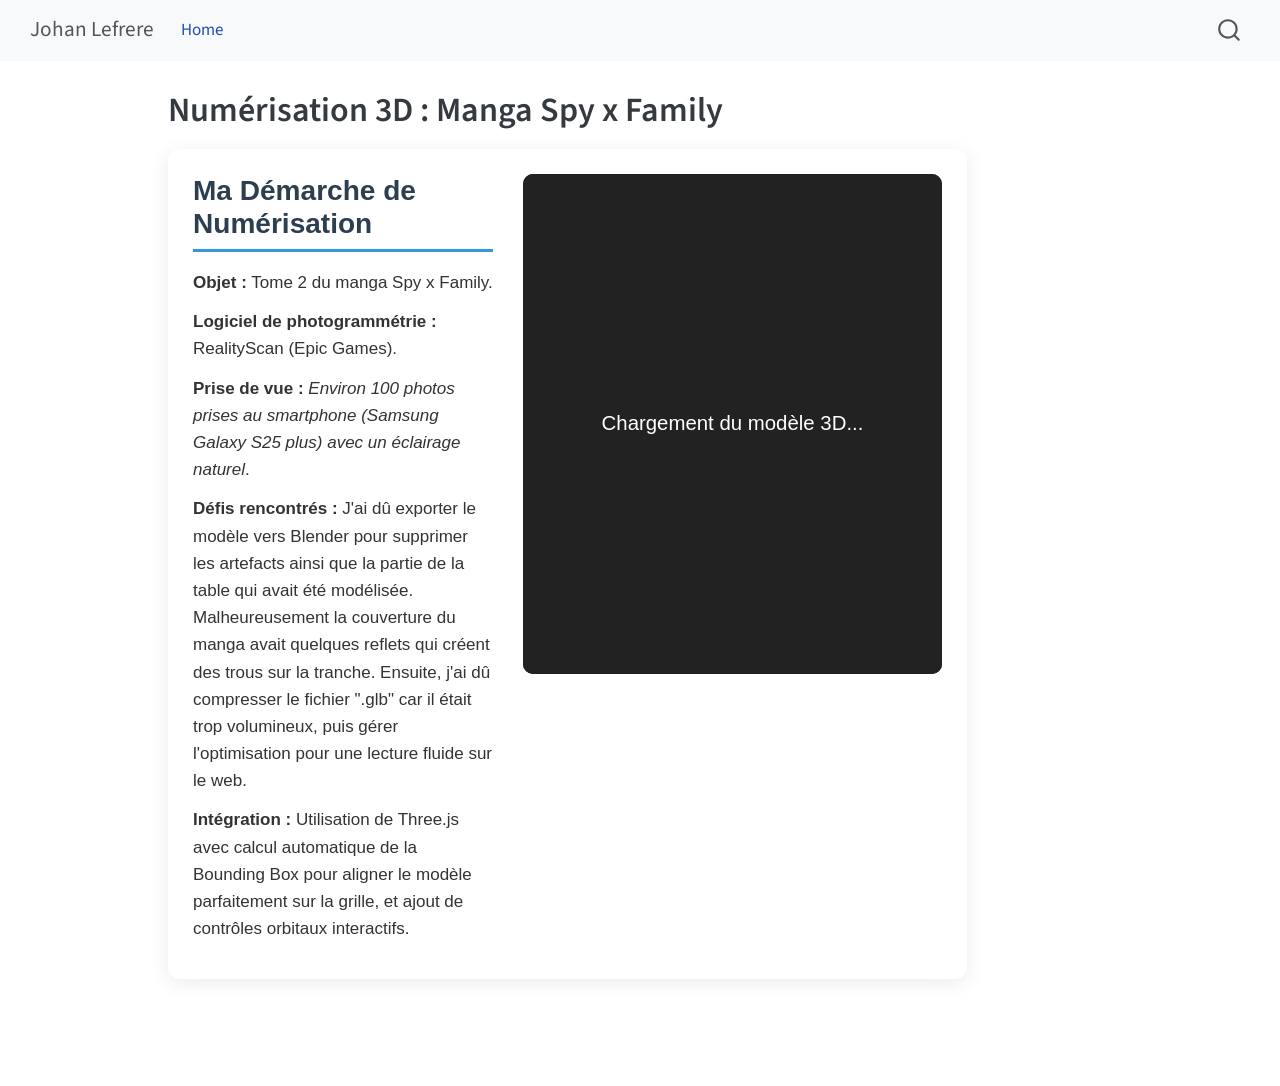
<file: index.html>
<!DOCTYPE html>
<html xmlns="http://www.w3.org/1999/xhtml" lang="en" xml:lang="en"><head>

<meta charset="utf-8">
<meta name="generator" content="quarto-1.9.34">

<meta name="viewport" content="width=device-width, initial-scale=1.0, user-scalable=yes">


<title>Numérisation 3D : Manga Spy x Family – Johan Lefrere</title>
<style>
/* Default styles provided by pandoc.
** See https://pandoc.org/MANUAL.html#variables-for-html for config info.
*/
code{white-space: pre-wrap;}
span.smallcaps{font-variant: small-caps;}
div.columns{display: flex; gap: min(4vw, 1.5em);}
div.column{flex: auto; overflow-x: auto;}
div.hanging-indent{margin-left: 1.5em; text-indent: -1.5em;}
ul.task-list{list-style: none;}
ul.task-list li input[type="checkbox"] {
  width: 0.8em;
  margin: 0 0.8em 0.2em -1em; /* quarto-specific, see https://github.com/quarto-dev/quarto-cli/issues/4556 */ 
  vertical-align: middle;
}
</style>


<script src="site_libs/quarto-nav/quarto-nav.js"></script>
<script src="site_libs/quarto-nav/headroom.min.js"></script>
<script src="site_libs/clipboard/clipboard.min.js"></script>
<script src="site_libs/quarto-search/autocomplete.umd.js"></script>
<script src="site_libs/quarto-search/fuse.min.js"></script>
<script src="site_libs/quarto-search/quarto-search.js"></script>
<meta name="quarto:offset" content="./">
<script src="site_libs/quarto-html/quarto.js" type="module"></script>
<script src="site_libs/quarto-html/tabsets/tabsets.js" type="module"></script>
<script src="site_libs/quarto-html/popper.min.js"></script>
<script src="site_libs/quarto-html/tippy.umd.min.js"></script>
<script src="site_libs/quarto-html/anchor.min.js"></script>
<link href="site_libs/quarto-html/tippy.css" rel="stylesheet">
<link href="site_libs/quarto-html/quarto-syntax-highlighting-73db7b5a953198da8f17fc5313e632aa.css" rel="stylesheet" id="quarto-text-highlighting-styles">
<script src="site_libs/bootstrap/bootstrap.min.js"></script>
<link href="site_libs/bootstrap/bootstrap-icons.css" rel="stylesheet">
<link href="site_libs/bootstrap/bootstrap-a0f9fd0d421825b736dc1bbcbcba2219.min.css" rel="stylesheet" append-hash="true" id="quarto-bootstrap" data-mode="light">
<script id="quarto-search-options" type="application/json">{
  "location": "navbar",
  "copy-button": false,
  "collapse-after": 3,
  "panel-placement": "end",
  "type": "overlay",
  "limit": 50,
  "keyboard-shortcut": [
    "f",
    "/",
    "s"
  ],
  "show-item-context": false,
  "language": {
    "search-no-results-text": "No results",
    "search-matching-documents-text": "matching documents",
    "search-copy-link-title": "Copy link to search",
    "search-hide-matches-text": "Hide additional matches",
    "search-more-match-text": "more match in this document",
    "search-more-matches-text": "more matches in this document",
    "search-clear-button-title": "Clear",
    "search-text-placeholder": "",
    "search-detached-cancel-button-title": "Cancel",
    "search-submit-button-title": "Submit",
    "search-label": "Search"
  }
}</script>


<link rel="stylesheet" href="styles.css">
</head>

<body class="nav-fixed quarto-light">

<div id="quarto-search-results"></div>
  <header id="quarto-header" class="headroom fixed-top">
    <nav class="navbar navbar-expand-lg " data-bs-theme="dark">
      <div class="navbar-container container-fluid">
      <div class="navbar-brand-container mx-auto">
    <a class="navbar-brand" href="./index.html">
    <span class="navbar-title">Johan Lefrere</span>
    </a>
  </div>
            <div id="quarto-search" class="" title="Search"></div>
          <button class="navbar-toggler" type="button" data-bs-toggle="collapse" data-bs-target="#navbarCollapse" aria-controls="navbarCollapse" role="menu" aria-expanded="false" aria-label="Toggle navigation" onclick="if (window.quartoToggleHeadroom) { window.quartoToggleHeadroom(); }">
  <span class="navbar-toggler-icon"></span>
</button>
          <div class="collapse navbar-collapse" id="navbarCollapse">
            <ul class="navbar-nav navbar-nav-scroll me-auto">
  <li class="nav-item">
    <a class="nav-link active" href="./index.html" aria-current="page"> 
<span class="menu-text">Home</span></a>
  </li>  
</ul>
          </div> <!-- /navcollapse -->
            <div class="quarto-navbar-tools">
</div>
      </div> <!-- /container-fluid -->
    </nav>
</header>
<!-- content -->
<div id="quarto-content" class="quarto-container page-columns page-rows-contents page-layout-article page-navbar">
<!-- sidebar -->
<!-- margin-sidebar -->
    <div id="quarto-margin-sidebar" class="sidebar margin-sidebar zindex-bottom">
        
    </div>
<!-- main -->
<main class="content" id="quarto-document-content">

<header id="title-block-header" class="quarto-title-block default">
<div class="quarto-title">
<h1 class="title">Numérisation 3D : Manga Spy x Family</h1>
</div>



<div class="quarto-title-meta">

    
  
    
  </div>
  


</header>


<div class="portfolio-container">
  
  <div class="description-section">
    <h2 class="titre-projet anchored">Ma Démarche de Numérisation</h2>
    <p><strong>Objet :</strong> Tome 2 du manga Spy x Family.</p>
    <p><strong>Logiciel de photogrammétrie :</strong> RealityScan (Epic Games).</p>
    <p><strong>Prise de vue :</strong> <em>Environ 100 photos prises au smartphone (Samsung Galaxy S25 plus) avec un éclairage naturel</em>.</p>
    <p><strong>Défis rencontrés :</strong> J'ai dû exporter le modèle vers Blender pour supprimer les artefacts ainsi que la partie de la table qui avait été modélisée. Malheureusement la couverture du manga avait quelques reflets qui créent des trous sur la tranche. Ensuite, j'ai dû compresser le fichier ".glb" car il était trop volumineux, puis gérer l'optimisation pour une lecture fluide sur le web.</p>
    <p><strong>Intégration :</strong> Utilisation de Three.js avec calcul automatique de la Bounding Box pour aligner le modèle parfaitement sur la grille, et ajout de contrôles orbitaux interactifs.</p>
  </div>

  <div class="canvas-section">
    <div style="position: relative; width: 100%;">
      <div id="loader" style="position: absolute; top: 0; left: 0; right: 0; bottom: 0; background: #222; color: white; display: flex; justify-content: center; align-items: center; font-size: 1.2em; border-radius: 10px; z-index: 10; transition: opacity 0.5s ease;">
        Chargement du modèle 3D...
      </div>
      <div id="canvas-container" style="width: 100%; height: 500px; background: #222; border-radius: 10px; overflow: hidden;"></div>
    </div>
  </div>

</div>

<script type="module">
  import * as THREE from 'https://esm.sh/three@0.160.0';
  import { GLTFLoader } from 'https://esm.sh/three@0.160.0/examples/jsm/loaders/GLTFLoader.js';
  import { OrbitControls } from 'https://esm.sh/three@0.160.0/examples/jsm/controls/OrbitControls.js';
  import { DRACOLoader } from 'https://esm.sh/three@0.160.0/examples/jsm/loaders/DRACOLoader.js';

  const container = document.getElementById('canvas-container');
  const loaderUI = document.getElementById('loader');
  
  if (container) {
    const w = container.clientWidth;
    const h = container.clientHeight;

    const scene = new THREE.Scene();
    scene.background = new THREE.Color(0x333333);

    const camera = new THREE.PerspectiveCamera(60, w / h, 0.1, 1000);
    camera.position.set(0, 22, 30);

    const renderer = new THREE.WebGLRenderer({ antialias: true });
    renderer.setSize(w, h);
    renderer.setPixelRatio(window.devicePixelRatio);
    container.appendChild(renderer.domElement);

    const controls = new OrbitControls(camera, renderer.domElement);
    controls.enableDamping = true;
    controls.autoRotate = true;
    controls.autoRotateSpeed = 2.0;
    controls.target.set(0, 5, 0);

    const gridHelper = new THREE.GridHelper(20, 20);
    scene.add(gridHelper);
    
    const axesHelper = new THREE.AxesHelper(5);
    scene.add(axesHelper);

    const ambient = new THREE.AmbientLight(0xffffff, 1.5);
    scene.add(ambient);
    
    const sun = new THREE.DirectionalLight(0xffffff, 1);
    sun.position.set(5, 10, 7);
    scene.add(sun);

    let monManga; 

    const dracoLoader = new DRACOLoader();
    dracoLoader.setDecoderPath('https://www.gstatic.com/draco/v1/decoders/');
    dracoLoader.setDecoderConfig({ type: 'wasm' });
    dracoLoader.preload();

    const loader = new GLTFLoader();
    loader.setDRACOLoader(dracoLoader);

    loader.load('assets/manga.glb', 
      (gltf) => {
        gltf.scene.rotation.y = -Math.PI / 2;
        gltf.scene.updateMatrixWorld(true);

        const box = new THREE.Box3().setFromObject(gltf.scene);
        const basDuModele = box.min.y;
        const offset = 0.3;
        gltf.scene.position.y = -basDuModele - offset;

        scene.add(gltf.scene);
        monManga = gltf.scene; 

        loaderUI.style.opacity = '0';
        setTimeout(() => loaderUI.style.display = 'none', 500);

        dracoLoader.dispose();
      },
      (xhr) => {
        if (xhr.lengthComputable) {
          const percent = Math.min(Math.round((xhr.loaded / xhr.total) * 100), 100);
          loaderUI.innerText = `Chargement en cours : ${percent}%`;
        }
      },
      (err) => {
        console.error("Erreur GLTF :", err);
        loaderUI.innerText = "Erreur : Le fichier dépasse la mémoire du navigateur.";
      }
    );

    function animate() {
      requestAnimationFrame(animate);
      controls.update();
      renderer.render(scene, camera);
    }
    animate();

    window.addEventListener('resize', () => {
      camera.aspect = container.clientWidth / container.clientHeight;
      camera.updateProjectionMatrix();
      renderer.setSize(container.clientWidth, container.clientHeight);
    });
  }
</script>



</main> <!-- /main -->
<script id="quarto-html-after-body" type="application/javascript">
  window.document.addEventListener("DOMContentLoaded", function (event) {
    const icon = "";
    const anchorJS = new window.AnchorJS();
    anchorJS.options = {
      placement: 'right',
      icon: icon
    };
    anchorJS.add('.anchored');
    const isCodeAnnotation = (el) => {
      for (const clz of el.classList) {
        if (clz.startsWith('code-annotation-')) {                     
          return true;
        }
      }
      return false;
    }
    const onCopySuccess = function(e) {
      // button target
      const button = e.trigger;
      // don't keep focus
      button.blur();
      // flash "checked"
      button.classList.add('code-copy-button-checked');
      var currentTitle = button.getAttribute("title");
      button.setAttribute("title", "Copied!");
      let tooltip;
      if (window.bootstrap) {
        button.setAttribute("data-bs-toggle", "tooltip");
        button.setAttribute("data-bs-placement", "left");
        button.setAttribute("data-bs-title", "Copied!");
        tooltip = new bootstrap.Tooltip(button, 
          { trigger: "manual", 
            customClass: "code-copy-button-tooltip",
            offset: [0, -8]});
        tooltip.show();    
      }
      setTimeout(function() {
        if (tooltip) {
          tooltip.hide();
          button.removeAttribute("data-bs-title");
          button.removeAttribute("data-bs-toggle");
          button.removeAttribute("data-bs-placement");
        }
        button.setAttribute("title", currentTitle);
        button.classList.remove('code-copy-button-checked');
      }, 1000);
      // clear code selection
      e.clearSelection();
    }
    const getTextToCopy = function(trigger) {
      const outerScaffold = trigger.parentElement.cloneNode(true);
      const codeEl = outerScaffold.querySelector('code');
      for (const childEl of codeEl.children) {
        if (isCodeAnnotation(childEl)) {
          childEl.remove();
        }
      }
      return codeEl.innerText;
    }
    const clipboard = new window.ClipboardJS('.code-copy-button:not([data-in-quarto-modal])', {
      text: getTextToCopy
    });
    clipboard.on('success', onCopySuccess);
    if (window.document.getElementById('quarto-embedded-source-code-modal')) {
      const clipboardModal = new window.ClipboardJS('.code-copy-button[data-in-quarto-modal]', {
        text: getTextToCopy,
        container: window.document.getElementById('quarto-embedded-source-code-modal')
      });
      clipboardModal.on('success', onCopySuccess);
    }
      var localhostRegex = new RegExp(/^(?:http|https):\/\/localhost\:?[0-9]*\//);
      var mailtoRegex = new RegExp(/^mailto:/);
        var filterRegex = new RegExp("https:\/\/Johanlefrere\.github\.io\/JohanLefrere\/");
      var isInternal = (href) => {
          return filterRegex.test(href) || localhostRegex.test(href) || mailtoRegex.test(href);
      }
      // Inspect non-navigation links and adorn them if external
     var links = window.document.querySelectorAll('a[href]:not(.nav-link):not(.navbar-brand):not(.toc-action):not(.sidebar-link):not(.sidebar-item-toggle):not(.pagination-link):not(.no-external):not([aria-hidden]):not(.dropdown-item):not(.quarto-navigation-tool):not(.about-link)');
      for (var i=0; i<links.length; i++) {
        const link = links[i];
        if (!isInternal(link.href)) {
          // undo the damage that might have been done by quarto-nav.js in the case of
          // links that we want to consider external
          if (link.dataset.originalHref !== undefined) {
            link.href = link.dataset.originalHref;
          }
        }
      }
    function tippyHover(el, contentFn, onTriggerFn, onUntriggerFn) {
      const config = {
        allowHTML: true,
        maxWidth: 500,
        delay: 100,
        arrow: false,
        appendTo: function(el) {
            return el.parentElement;
        },
        interactive: true,
        interactiveBorder: 10,
        theme: 'quarto',
        placement: 'bottom-start',
      };
      if (contentFn) {
        config.content = contentFn;
      }
      if (onTriggerFn) {
        config.onTrigger = onTriggerFn;
      }
      if (onUntriggerFn) {
        config.onUntrigger = onUntriggerFn;
      }
      window.tippy(el, config); 
    }
    const noterefs = window.document.querySelectorAll('a[role="doc-noteref"]');
    for (var i=0; i<noterefs.length; i++) {
      const ref = noterefs[i];
      tippyHover(ref, function() {
        // use id or data attribute instead here
        let href = ref.getAttribute('data-footnote-href') || ref.getAttribute('href');
        try { href = new URL(href).hash; } catch {}
        const id = href.replace(/^#\/?/, "");
        const note = window.document.getElementById(id);
        if (note) {
          return note.innerHTML;
        } else {
          return "";
        }
      });
    }
    const xrefs = window.document.querySelectorAll('a.quarto-xref');
    const processXRef = (id, note) => {
      // Strip column container classes
      const stripColumnClz = (el) => {
        el.classList.remove("page-full", "page-columns");
        if (el.children) {
          for (const child of el.children) {
            stripColumnClz(child);
          }
        }
      }
      stripColumnClz(note)
      if (id === null || id.startsWith('sec-')) {
        // Special case sections, only their first couple elements
        const container = document.createElement("div");
        if (note.children && note.children.length > 2) {
          container.appendChild(note.children[0].cloneNode(true));
          for (let i = 1; i < note.children.length; i++) {
            const child = note.children[i];
            if (child.tagName === "P" && child.innerText === "") {
              continue;
            } else {
              container.appendChild(child.cloneNode(true));
              break;
            }
          }
          if (window.Quarto?.typesetMath) {
            window.Quarto.typesetMath(container);
          }
          return container.innerHTML
        } else {
          if (window.Quarto?.typesetMath) {
            window.Quarto.typesetMath(note);
          }
          return note.innerHTML;
        }
      } else {
        // Remove any anchor links if they are present
        const anchorLink = note.querySelector('a.anchorjs-link');
        if (anchorLink) {
          anchorLink.remove();
        }
        if (window.Quarto?.typesetMath) {
          window.Quarto.typesetMath(note);
        }
        if (note.classList.contains("callout")) {
          return note.outerHTML;
        } else {
          return note.innerHTML;
        }
      }
    }
    for (var i=0; i<xrefs.length; i++) {
      const xref = xrefs[i];
      tippyHover(xref, undefined, function(instance) {
        instance.disable();
        let url = xref.getAttribute('href');
        let hash = undefined; 
        if (url.startsWith('#')) {
          hash = url;
        } else {
          try { hash = new URL(url).hash; } catch {}
        }
        if (hash) {
          const id = hash.replace(/^#\/?/, "");
          const note = window.document.getElementById(id);
          if (note !== null) {
            try {
              const html = processXRef(id, note.cloneNode(true));
              instance.setContent(html);
            } finally {
              instance.enable();
              instance.show();
            }
          } else {
            // See if we can fetch this
            fetch(url.split('#')[0])
            .then(res => res.text())
            .then(html => {
              const parser = new DOMParser();
              const htmlDoc = parser.parseFromString(html, "text/html");
              const note = htmlDoc.getElementById(id);
              if (note !== null) {
                const html = processXRef(id, note);
                instance.setContent(html);
              } 
            }).finally(() => {
              instance.enable();
              instance.show();
            });
          }
        } else {
          // See if we can fetch a full url (with no hash to target)
          // This is a special case and we should probably do some content thinning / targeting
          fetch(url)
          .then(res => res.text())
          .then(html => {
            const parser = new DOMParser();
            const htmlDoc = parser.parseFromString(html, "text/html");
            const note = htmlDoc.querySelector('main.content');
            if (note !== null) {
              // This should only happen for chapter cross references
              // (since there is no id in the URL)
              // remove the first header
              if (note.children.length > 0 && note.children[0].tagName === "HEADER") {
                note.children[0].remove();
              }
              const html = processXRef(null, note);
              instance.setContent(html);
            } 
          }).finally(() => {
            instance.enable();
            instance.show();
          });
        }
      }, function(instance) {
      });
    }
        let selectedAnnoteEl;
        const selectorForAnnotation = ( cell, annotation) => {
          let cellAttr = 'data-code-cell="' + cell + '"';
          let lineAttr = 'data-code-annotation="' +  annotation + '"';
          const selector = 'span[' + cellAttr + '][' + lineAttr + ']';
          return selector;
        }
        const selectCodeLines = (annoteEl) => {
          const doc = window.document;
          const targetCell = annoteEl.getAttribute("data-target-cell");
          const targetAnnotation = annoteEl.getAttribute("data-target-annotation");
          const annoteSpan = window.document.querySelector(selectorForAnnotation(targetCell, targetAnnotation));
          const lines = annoteSpan.getAttribute("data-code-lines").split(",");
          const lineIds = lines.map((line) => {
            return targetCell + "-" + line;
          })
          let top = null;
          let height = null;
          let parent = null;
          if (lineIds.length > 0) {
              //compute the position of the single el (top and bottom and make a div)
              const el = window.document.getElementById(lineIds[0]);
              top = el.offsetTop;
              height = el.offsetHeight;
              parent = el.parentElement.parentElement;
            if (lineIds.length > 1) {
              const lastEl = window.document.getElementById(lineIds[lineIds.length - 1]);
              const bottom = lastEl.offsetTop + lastEl.offsetHeight;
              height = bottom - top;
            }
            if (top !== null && height !== null && parent !== null) {
              // cook up a div (if necessary) and position it 
              let div = window.document.getElementById("code-annotation-line-highlight");
              if (div === null) {
                div = window.document.createElement("div");
                div.setAttribute("id", "code-annotation-line-highlight");
                div.style.position = 'absolute';
                parent.appendChild(div);
              }
              div.style.top = top - 2 + "px";
              div.style.height = height + 4 + "px";
              div.style.left = 0;
              let gutterDiv = window.document.getElementById("code-annotation-line-highlight-gutter");
              if (gutterDiv === null) {
                gutterDiv = window.document.createElement("div");
                gutterDiv.setAttribute("id", "code-annotation-line-highlight-gutter");
                gutterDiv.style.position = 'absolute';
                const codeCell = window.document.getElementById(targetCell);
                const gutter = codeCell.querySelector('.code-annotation-gutter');
                gutter.appendChild(gutterDiv);
              }
              gutterDiv.style.top = top - 2 + "px";
              gutterDiv.style.height = height + 4 + "px";
            }
            selectedAnnoteEl = annoteEl;
          }
        };
        const unselectCodeLines = () => {
          const elementsIds = ["code-annotation-line-highlight", "code-annotation-line-highlight-gutter"];
          elementsIds.forEach((elId) => {
            const div = window.document.getElementById(elId);
            if (div) {
              div.remove();
            }
          });
          selectedAnnoteEl = undefined;
        };
          // Handle positioning of the toggle
      window.addEventListener(
        "resize",
        throttle(() => {
          elRect = undefined;
          if (selectedAnnoteEl) {
            selectCodeLines(selectedAnnoteEl);
          }
        }, 10)
      );
      function throttle(fn, ms) {
      let throttle = false;
      let timer;
        return (...args) => {
          if(!throttle) { // first call gets through
              fn.apply(this, args);
              throttle = true;
          } else { // all the others get throttled
              if(timer) clearTimeout(timer); // cancel #2
              timer = setTimeout(() => {
                fn.apply(this, args);
                timer = throttle = false;
              }, ms);
          }
        };
      }
        // Attach click handler to the DT
        const annoteDls = window.document.querySelectorAll('dt[data-target-cell]');
        for (const annoteDlNode of annoteDls) {
          annoteDlNode.addEventListener('click', (event) => {
            const clickedEl = event.target;
            if (clickedEl !== selectedAnnoteEl) {
              unselectCodeLines();
              const activeEl = window.document.querySelector('dt[data-target-cell].code-annotation-active');
              if (activeEl) {
                activeEl.classList.remove('code-annotation-active');
              }
              selectCodeLines(clickedEl);
              clickedEl.classList.add('code-annotation-active');
            } else {
              // Unselect the line
              unselectCodeLines();
              clickedEl.classList.remove('code-annotation-active');
            }
          });
        }
    const findCites = (el) => {
      const parentEl = el.parentElement;
      if (parentEl) {
        const cites = parentEl.dataset.cites;
        if (cites) {
          return {
            el,
            cites: cites.split(' ')
          };
        } else {
          return findCites(el.parentElement)
        }
      } else {
        return undefined;
      }
    };
    var bibliorefs = window.document.querySelectorAll('a[role="doc-biblioref"]');
    for (var i=0; i<bibliorefs.length; i++) {
      const ref = bibliorefs[i];
      const citeInfo = findCites(ref);
      if (citeInfo) {
        tippyHover(citeInfo.el, function() {
          var popup = window.document.createElement('div');
          citeInfo.cites.forEach(function(cite) {
            var citeDiv = window.document.createElement('div');
            citeDiv.classList.add('hanging-indent');
            citeDiv.classList.add('csl-entry');
            var biblioDiv = window.document.getElementById('ref-' + cite);
            if (biblioDiv) {
              citeDiv.innerHTML = biblioDiv.innerHTML;
            }
            popup.appendChild(citeDiv);
          });
          return popup.innerHTML;
        });
      }
    }
  });
  </script>
</div> <!-- /content -->




</body></html>
</file>
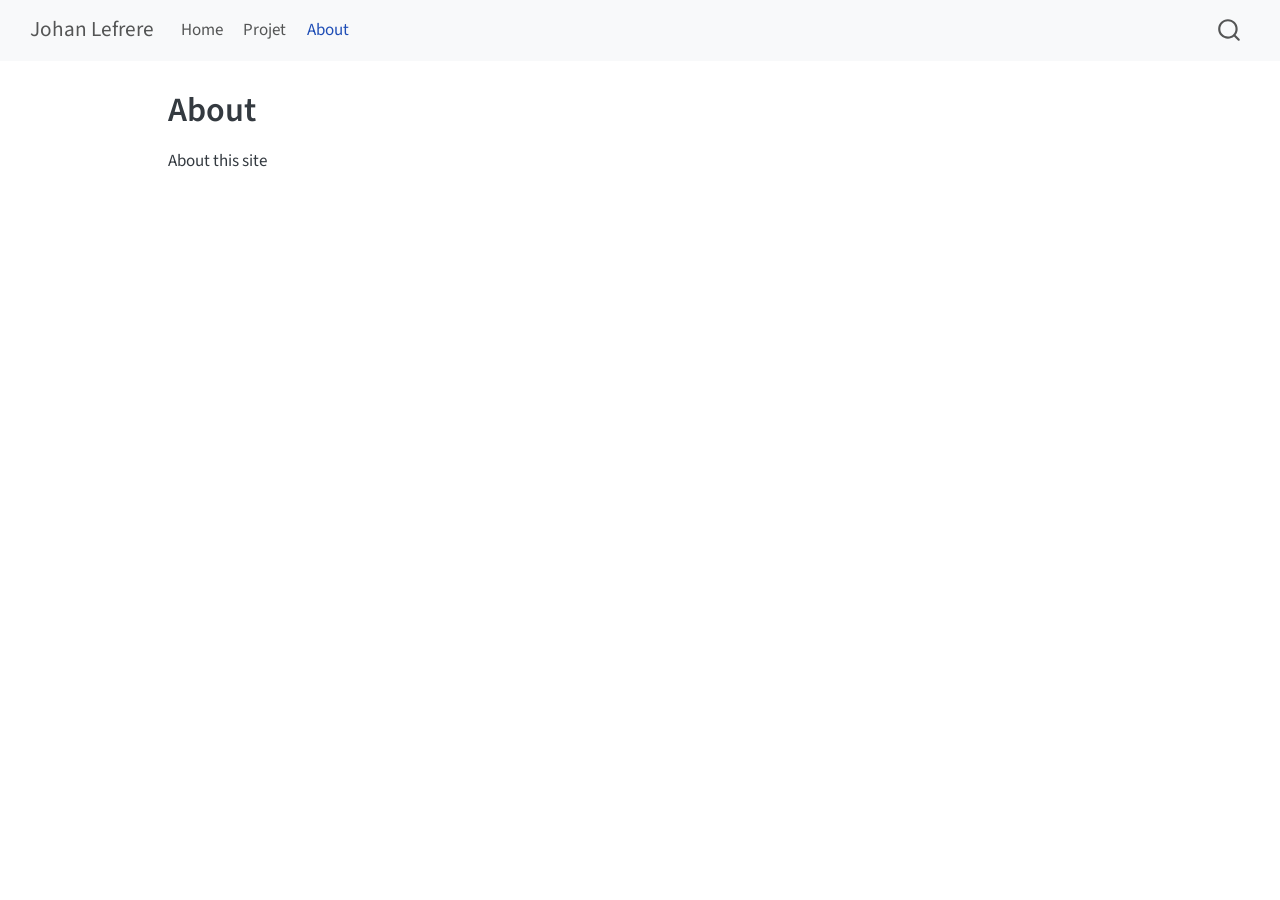
<file: about.html>
<!DOCTYPE html>
<html xmlns="http://www.w3.org/1999/xhtml" lang="en" xml:lang="en"><head>

<meta charset="utf-8">
<meta name="generator" content="quarto-1.9.34">

<meta name="viewport" content="width=device-width, initial-scale=1.0, user-scalable=yes">


<title>About – Johan Lefrere</title>
<style>
/* Default styles provided by pandoc.
** See https://pandoc.org/MANUAL.html#variables-for-html for config info.
*/
code{white-space: pre-wrap;}
span.smallcaps{font-variant: small-caps;}
div.columns{display: flex; gap: min(4vw, 1.5em);}
div.column{flex: auto; overflow-x: auto;}
div.hanging-indent{margin-left: 1.5em; text-indent: -1.5em;}
ul.task-list{list-style: none;}
ul.task-list li input[type="checkbox"] {
  width: 0.8em;
  margin: 0 0.8em 0.2em -1em; /* quarto-specific, see https://github.com/quarto-dev/quarto-cli/issues/4556 */ 
  vertical-align: middle;
}
</style>


<script src="site_libs/quarto-nav/quarto-nav.js"></script>
<script src="site_libs/quarto-nav/headroom.min.js"></script>
<script src="site_libs/clipboard/clipboard.min.js"></script>
<script src="site_libs/quarto-search/autocomplete.umd.js"></script>
<script src="site_libs/quarto-search/fuse.min.js"></script>
<script src="site_libs/quarto-search/quarto-search.js"></script>
<meta name="quarto:offset" content="./">
<script src="site_libs/quarto-html/quarto.js" type="module"></script>
<script src="site_libs/quarto-html/tabsets/tabsets.js" type="module"></script>
<script src="site_libs/quarto-html/popper.min.js"></script>
<script src="site_libs/quarto-html/tippy.umd.min.js"></script>
<script src="site_libs/quarto-html/anchor.min.js"></script>
<link href="site_libs/quarto-html/tippy.css" rel="stylesheet">
<link href="site_libs/quarto-html/quarto-syntax-highlighting-73db7b5a953198da8f17fc5313e632aa.css" rel="stylesheet" id="quarto-text-highlighting-styles">
<script src="site_libs/bootstrap/bootstrap.min.js"></script>
<link href="site_libs/bootstrap/bootstrap-icons.css" rel="stylesheet">
<link href="site_libs/bootstrap/bootstrap-a0f9fd0d421825b736dc1bbcbcba2219.min.css" rel="stylesheet" append-hash="true" id="quarto-bootstrap" data-mode="light">
<script id="quarto-search-options" type="application/json">{
  "location": "navbar",
  "copy-button": false,
  "collapse-after": 3,
  "panel-placement": "end",
  "type": "overlay",
  "limit": 50,
  "keyboard-shortcut": [
    "f",
    "/",
    "s"
  ],
  "show-item-context": false,
  "language": {
    "search-no-results-text": "No results",
    "search-matching-documents-text": "matching documents",
    "search-copy-link-title": "Copy link to search",
    "search-hide-matches-text": "Hide additional matches",
    "search-more-match-text": "more match in this document",
    "search-more-matches-text": "more matches in this document",
    "search-clear-button-title": "Clear",
    "search-text-placeholder": "",
    "search-detached-cancel-button-title": "Cancel",
    "search-submit-button-title": "Submit",
    "search-label": "Search"
  }
}</script>


<link rel="stylesheet" href="styles.css">
</head>

<body class="nav-fixed quarto-light">

<div id="quarto-search-results"></div>
  <header id="quarto-header" class="headroom fixed-top">
    <nav class="navbar navbar-expand-lg " data-bs-theme="dark">
      <div class="navbar-container container-fluid">
      <div class="navbar-brand-container mx-auto">
    <a class="navbar-brand" href="./index.html">
    <span class="navbar-title">Johan Lefrere</span>
    </a>
  </div>
            <div id="quarto-search" class="" title="Search"></div>
          <button class="navbar-toggler" type="button" data-bs-toggle="collapse" data-bs-target="#navbarCollapse" aria-controls="navbarCollapse" role="menu" aria-expanded="false" aria-label="Toggle navigation" onclick="if (window.quartoToggleHeadroom) { window.quartoToggleHeadroom(); }">
  <span class="navbar-toggler-icon"></span>
</button>
          <div class="collapse navbar-collapse" id="navbarCollapse">
            <ul class="navbar-nav navbar-nav-scroll me-auto">
  <li class="nav-item">
    <a class="nav-link" href="./index.html"> 
<span class="menu-text">Home</span></a>
  </li>  
  <li class="nav-item">
    <a class="nav-link" href="./projet.html"> 
<span class="menu-text">Projet</span></a>
  </li>  
  <li class="nav-item">
    <a class="nav-link active" href="./about.html" aria-current="page"> 
<span class="menu-text">About</span></a>
  </li>  
</ul>
          </div> <!-- /navcollapse -->
            <div class="quarto-navbar-tools">
</div>
      </div> <!-- /container-fluid -->
    </nav>
</header>
<!-- content -->
<div id="quarto-content" class="quarto-container page-columns page-rows-contents page-layout-article page-navbar">
<!-- sidebar -->
<!-- margin-sidebar -->
    <div id="quarto-margin-sidebar" class="sidebar margin-sidebar zindex-bottom">
        
    </div>
<!-- main -->
<main class="content" id="quarto-document-content">

<header id="title-block-header" class="quarto-title-block default">
<div class="quarto-title">
<h1 class="title">About</h1>
</div>



<div class="quarto-title-meta">

    
  
    
  </div>
  


</header>


<p>About this site</p>



</main> <!-- /main -->
<script id="quarto-html-after-body" type="application/javascript">
  window.document.addEventListener("DOMContentLoaded", function (event) {
    const icon = "";
    const anchorJS = new window.AnchorJS();
    anchorJS.options = {
      placement: 'right',
      icon: icon
    };
    anchorJS.add('.anchored');
    const isCodeAnnotation = (el) => {
      for (const clz of el.classList) {
        if (clz.startsWith('code-annotation-')) {                     
          return true;
        }
      }
      return false;
    }
    const onCopySuccess = function(e) {
      // button target
      const button = e.trigger;
      // don't keep focus
      button.blur();
      // flash "checked"
      button.classList.add('code-copy-button-checked');
      var currentTitle = button.getAttribute("title");
      button.setAttribute("title", "Copied!");
      let tooltip;
      if (window.bootstrap) {
        button.setAttribute("data-bs-toggle", "tooltip");
        button.setAttribute("data-bs-placement", "left");
        button.setAttribute("data-bs-title", "Copied!");
        tooltip = new bootstrap.Tooltip(button, 
          { trigger: "manual", 
            customClass: "code-copy-button-tooltip",
            offset: [0, -8]});
        tooltip.show();    
      }
      setTimeout(function() {
        if (tooltip) {
          tooltip.hide();
          button.removeAttribute("data-bs-title");
          button.removeAttribute("data-bs-toggle");
          button.removeAttribute("data-bs-placement");
        }
        button.setAttribute("title", currentTitle);
        button.classList.remove('code-copy-button-checked');
      }, 1000);
      // clear code selection
      e.clearSelection();
    }
    const getTextToCopy = function(trigger) {
      const outerScaffold = trigger.parentElement.cloneNode(true);
      const codeEl = outerScaffold.querySelector('code');
      for (const childEl of codeEl.children) {
        if (isCodeAnnotation(childEl)) {
          childEl.remove();
        }
      }
      return codeEl.innerText;
    }
    const clipboard = new window.ClipboardJS('.code-copy-button:not([data-in-quarto-modal])', {
      text: getTextToCopy
    });
    clipboard.on('success', onCopySuccess);
    if (window.document.getElementById('quarto-embedded-source-code-modal')) {
      const clipboardModal = new window.ClipboardJS('.code-copy-button[data-in-quarto-modal]', {
        text: getTextToCopy,
        container: window.document.getElementById('quarto-embedded-source-code-modal')
      });
      clipboardModal.on('success', onCopySuccess);
    }
      var localhostRegex = new RegExp(/^(?:http|https):\/\/localhost\:?[0-9]*\//);
      var mailtoRegex = new RegExp(/^mailto:/);
        var filterRegex = new RegExp("https:\/\/Johanlefrere\.github\.io\/JohanLefrere\/");
      var isInternal = (href) => {
          return filterRegex.test(href) || localhostRegex.test(href) || mailtoRegex.test(href);
      }
      // Inspect non-navigation links and adorn them if external
     var links = window.document.querySelectorAll('a[href]:not(.nav-link):not(.navbar-brand):not(.toc-action):not(.sidebar-link):not(.sidebar-item-toggle):not(.pagination-link):not(.no-external):not([aria-hidden]):not(.dropdown-item):not(.quarto-navigation-tool):not(.about-link)');
      for (var i=0; i<links.length; i++) {
        const link = links[i];
        if (!isInternal(link.href)) {
          // undo the damage that might have been done by quarto-nav.js in the case of
          // links that we want to consider external
          if (link.dataset.originalHref !== undefined) {
            link.href = link.dataset.originalHref;
          }
        }
      }
    function tippyHover(el, contentFn, onTriggerFn, onUntriggerFn) {
      const config = {
        allowHTML: true,
        maxWidth: 500,
        delay: 100,
        arrow: false,
        appendTo: function(el) {
            return el.parentElement;
        },
        interactive: true,
        interactiveBorder: 10,
        theme: 'quarto',
        placement: 'bottom-start',
      };
      if (contentFn) {
        config.content = contentFn;
      }
      if (onTriggerFn) {
        config.onTrigger = onTriggerFn;
      }
      if (onUntriggerFn) {
        config.onUntrigger = onUntriggerFn;
      }
      window.tippy(el, config); 
    }
    const noterefs = window.document.querySelectorAll('a[role="doc-noteref"]');
    for (var i=0; i<noterefs.length; i++) {
      const ref = noterefs[i];
      tippyHover(ref, function() {
        // use id or data attribute instead here
        let href = ref.getAttribute('data-footnote-href') || ref.getAttribute('href');
        try { href = new URL(href).hash; } catch {}
        const id = href.replace(/^#\/?/, "");
        const note = window.document.getElementById(id);
        if (note) {
          return note.innerHTML;
        } else {
          return "";
        }
      });
    }
    const xrefs = window.document.querySelectorAll('a.quarto-xref');
    const processXRef = (id, note) => {
      // Strip column container classes
      const stripColumnClz = (el) => {
        el.classList.remove("page-full", "page-columns");
        if (el.children) {
          for (const child of el.children) {
            stripColumnClz(child);
          }
        }
      }
      stripColumnClz(note)
      if (id === null || id.startsWith('sec-')) {
        // Special case sections, only their first couple elements
        const container = document.createElement("div");
        if (note.children && note.children.length > 2) {
          container.appendChild(note.children[0].cloneNode(true));
          for (let i = 1; i < note.children.length; i++) {
            const child = note.children[i];
            if (child.tagName === "P" && child.innerText === "") {
              continue;
            } else {
              container.appendChild(child.cloneNode(true));
              break;
            }
          }
          if (window.Quarto?.typesetMath) {
            window.Quarto.typesetMath(container);
          }
          return container.innerHTML
        } else {
          if (window.Quarto?.typesetMath) {
            window.Quarto.typesetMath(note);
          }
          return note.innerHTML;
        }
      } else {
        // Remove any anchor links if they are present
        const anchorLink = note.querySelector('a.anchorjs-link');
        if (anchorLink) {
          anchorLink.remove();
        }
        if (window.Quarto?.typesetMath) {
          window.Quarto.typesetMath(note);
        }
        if (note.classList.contains("callout")) {
          return note.outerHTML;
        } else {
          return note.innerHTML;
        }
      }
    }
    for (var i=0; i<xrefs.length; i++) {
      const xref = xrefs[i];
      tippyHover(xref, undefined, function(instance) {
        instance.disable();
        let url = xref.getAttribute('href');
        let hash = undefined; 
        if (url.startsWith('#')) {
          hash = url;
        } else {
          try { hash = new URL(url).hash; } catch {}
        }
        if (hash) {
          const id = hash.replace(/^#\/?/, "");
          const note = window.document.getElementById(id);
          if (note !== null) {
            try {
              const html = processXRef(id, note.cloneNode(true));
              instance.setContent(html);
            } finally {
              instance.enable();
              instance.show();
            }
          } else {
            // See if we can fetch this
            fetch(url.split('#')[0])
            .then(res => res.text())
            .then(html => {
              const parser = new DOMParser();
              const htmlDoc = parser.parseFromString(html, "text/html");
              const note = htmlDoc.getElementById(id);
              if (note !== null) {
                const html = processXRef(id, note);
                instance.setContent(html);
              } 
            }).finally(() => {
              instance.enable();
              instance.show();
            });
          }
        } else {
          // See if we can fetch a full url (with no hash to target)
          // This is a special case and we should probably do some content thinning / targeting
          fetch(url)
          .then(res => res.text())
          .then(html => {
            const parser = new DOMParser();
            const htmlDoc = parser.parseFromString(html, "text/html");
            const note = htmlDoc.querySelector('main.content');
            if (note !== null) {
              // This should only happen for chapter cross references
              // (since there is no id in the URL)
              // remove the first header
              if (note.children.length > 0 && note.children[0].tagName === "HEADER") {
                note.children[0].remove();
              }
              const html = processXRef(null, note);
              instance.setContent(html);
            } 
          }).finally(() => {
            instance.enable();
            instance.show();
          });
        }
      }, function(instance) {
      });
    }
        let selectedAnnoteEl;
        const selectorForAnnotation = ( cell, annotation) => {
          let cellAttr = 'data-code-cell="' + cell + '"';
          let lineAttr = 'data-code-annotation="' +  annotation + '"';
          const selector = 'span[' + cellAttr + '][' + lineAttr + ']';
          return selector;
        }
        const selectCodeLines = (annoteEl) => {
          const doc = window.document;
          const targetCell = annoteEl.getAttribute("data-target-cell");
          const targetAnnotation = annoteEl.getAttribute("data-target-annotation");
          const annoteSpan = window.document.querySelector(selectorForAnnotation(targetCell, targetAnnotation));
          const lines = annoteSpan.getAttribute("data-code-lines").split(",");
          const lineIds = lines.map((line) => {
            return targetCell + "-" + line;
          })
          let top = null;
          let height = null;
          let parent = null;
          if (lineIds.length > 0) {
              //compute the position of the single el (top and bottom and make a div)
              const el = window.document.getElementById(lineIds[0]);
              top = el.offsetTop;
              height = el.offsetHeight;
              parent = el.parentElement.parentElement;
            if (lineIds.length > 1) {
              const lastEl = window.document.getElementById(lineIds[lineIds.length - 1]);
              const bottom = lastEl.offsetTop + lastEl.offsetHeight;
              height = bottom - top;
            }
            if (top !== null && height !== null && parent !== null) {
              // cook up a div (if necessary) and position it 
              let div = window.document.getElementById("code-annotation-line-highlight");
              if (div === null) {
                div = window.document.createElement("div");
                div.setAttribute("id", "code-annotation-line-highlight");
                div.style.position = 'absolute';
                parent.appendChild(div);
              }
              div.style.top = top - 2 + "px";
              div.style.height = height + 4 + "px";
              div.style.left = 0;
              let gutterDiv = window.document.getElementById("code-annotation-line-highlight-gutter");
              if (gutterDiv === null) {
                gutterDiv = window.document.createElement("div");
                gutterDiv.setAttribute("id", "code-annotation-line-highlight-gutter");
                gutterDiv.style.position = 'absolute';
                const codeCell = window.document.getElementById(targetCell);
                const gutter = codeCell.querySelector('.code-annotation-gutter');
                gutter.appendChild(gutterDiv);
              }
              gutterDiv.style.top = top - 2 + "px";
              gutterDiv.style.height = height + 4 + "px";
            }
            selectedAnnoteEl = annoteEl;
          }
        };
        const unselectCodeLines = () => {
          const elementsIds = ["code-annotation-line-highlight", "code-annotation-line-highlight-gutter"];
          elementsIds.forEach((elId) => {
            const div = window.document.getElementById(elId);
            if (div) {
              div.remove();
            }
          });
          selectedAnnoteEl = undefined;
        };
          // Handle positioning of the toggle
      window.addEventListener(
        "resize",
        throttle(() => {
          elRect = undefined;
          if (selectedAnnoteEl) {
            selectCodeLines(selectedAnnoteEl);
          }
        }, 10)
      );
      function throttle(fn, ms) {
      let throttle = false;
      let timer;
        return (...args) => {
          if(!throttle) { // first call gets through
              fn.apply(this, args);
              throttle = true;
          } else { // all the others get throttled
              if(timer) clearTimeout(timer); // cancel #2
              timer = setTimeout(() => {
                fn.apply(this, args);
                timer = throttle = false;
              }, ms);
          }
        };
      }
        // Attach click handler to the DT
        const annoteDls = window.document.querySelectorAll('dt[data-target-cell]');
        for (const annoteDlNode of annoteDls) {
          annoteDlNode.addEventListener('click', (event) => {
            const clickedEl = event.target;
            if (clickedEl !== selectedAnnoteEl) {
              unselectCodeLines();
              const activeEl = window.document.querySelector('dt[data-target-cell].code-annotation-active');
              if (activeEl) {
                activeEl.classList.remove('code-annotation-active');
              }
              selectCodeLines(clickedEl);
              clickedEl.classList.add('code-annotation-active');
            } else {
              // Unselect the line
              unselectCodeLines();
              clickedEl.classList.remove('code-annotation-active');
            }
          });
        }
    const findCites = (el) => {
      const parentEl = el.parentElement;
      if (parentEl) {
        const cites = parentEl.dataset.cites;
        if (cites) {
          return {
            el,
            cites: cites.split(' ')
          };
        } else {
          return findCites(el.parentElement)
        }
      } else {
        return undefined;
      }
    };
    var bibliorefs = window.document.querySelectorAll('a[role="doc-biblioref"]');
    for (var i=0; i<bibliorefs.length; i++) {
      const ref = bibliorefs[i];
      const citeInfo = findCites(ref);
      if (citeInfo) {
        tippyHover(citeInfo.el, function() {
          var popup = window.document.createElement('div');
          citeInfo.cites.forEach(function(cite) {
            var citeDiv = window.document.createElement('div');
            citeDiv.classList.add('hanging-indent');
            citeDiv.classList.add('csl-entry');
            var biblioDiv = window.document.getElementById('ref-' + cite);
            if (biblioDiv) {
              citeDiv.innerHTML = biblioDiv.innerHTML;
            }
            popup.appendChild(citeDiv);
          });
          return popup.innerHTML;
        });
      }
    }
  });
  </script>
</div> <!-- /content -->




</body></html>
</file>
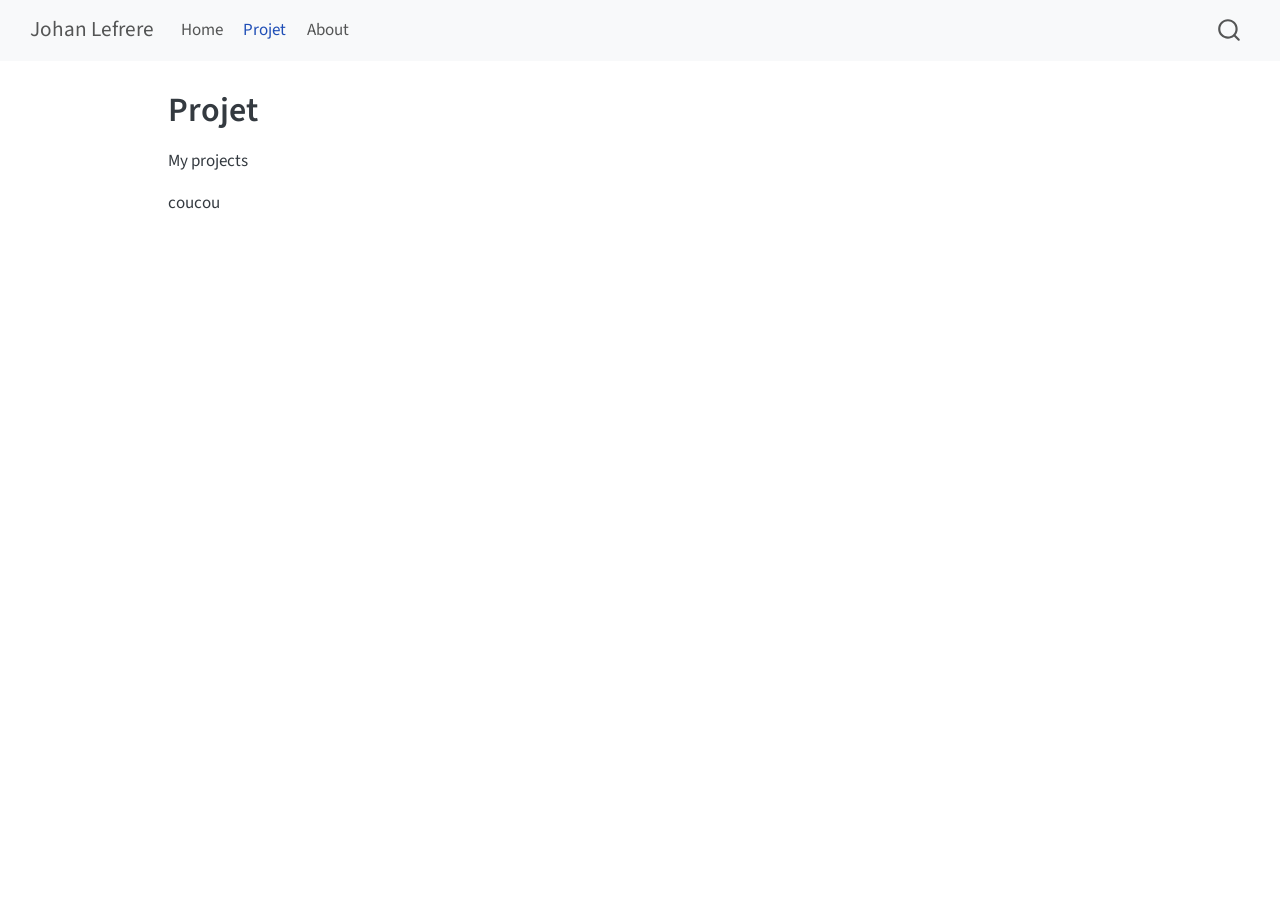
<file: projet.html>
<!DOCTYPE html>
<html xmlns="http://www.w3.org/1999/xhtml" lang="en" xml:lang="en"><head>

<meta charset="utf-8">
<meta name="generator" content="quarto-1.9.34">

<meta name="viewport" content="width=device-width, initial-scale=1.0, user-scalable=yes">


<title>Projet – Johan Lefrere</title>
<style>
/* Default styles provided by pandoc.
** See https://pandoc.org/MANUAL.html#variables-for-html for config info.
*/
code{white-space: pre-wrap;}
span.smallcaps{font-variant: small-caps;}
div.columns{display: flex; gap: min(4vw, 1.5em);}
div.column{flex: auto; overflow-x: auto;}
div.hanging-indent{margin-left: 1.5em; text-indent: -1.5em;}
ul.task-list{list-style: none;}
ul.task-list li input[type="checkbox"] {
  width: 0.8em;
  margin: 0 0.8em 0.2em -1em; /* quarto-specific, see https://github.com/quarto-dev/quarto-cli/issues/4556 */ 
  vertical-align: middle;
}
</style>


<script src="site_libs/quarto-nav/quarto-nav.js"></script>
<script src="site_libs/quarto-nav/headroom.min.js"></script>
<script src="site_libs/clipboard/clipboard.min.js"></script>
<script src="site_libs/quarto-search/autocomplete.umd.js"></script>
<script src="site_libs/quarto-search/fuse.min.js"></script>
<script src="site_libs/quarto-search/quarto-search.js"></script>
<meta name="quarto:offset" content="./">
<script src="site_libs/quarto-html/quarto.js" type="module"></script>
<script src="site_libs/quarto-html/tabsets/tabsets.js" type="module"></script>
<script src="site_libs/quarto-html/popper.min.js"></script>
<script src="site_libs/quarto-html/tippy.umd.min.js"></script>
<script src="site_libs/quarto-html/anchor.min.js"></script>
<link href="site_libs/quarto-html/tippy.css" rel="stylesheet">
<link href="site_libs/quarto-html/quarto-syntax-highlighting-73db7b5a953198da8f17fc5313e632aa.css" rel="stylesheet" id="quarto-text-highlighting-styles">
<script src="site_libs/bootstrap/bootstrap.min.js"></script>
<link href="site_libs/bootstrap/bootstrap-icons.css" rel="stylesheet">
<link href="site_libs/bootstrap/bootstrap-a0f9fd0d421825b736dc1bbcbcba2219.min.css" rel="stylesheet" append-hash="true" id="quarto-bootstrap" data-mode="light">
<script id="quarto-search-options" type="application/json">{
  "location": "navbar",
  "copy-button": false,
  "collapse-after": 3,
  "panel-placement": "end",
  "type": "overlay",
  "limit": 50,
  "keyboard-shortcut": [
    "f",
    "/",
    "s"
  ],
  "show-item-context": false,
  "language": {
    "search-no-results-text": "No results",
    "search-matching-documents-text": "matching documents",
    "search-copy-link-title": "Copy link to search",
    "search-hide-matches-text": "Hide additional matches",
    "search-more-match-text": "more match in this document",
    "search-more-matches-text": "more matches in this document",
    "search-clear-button-title": "Clear",
    "search-text-placeholder": "",
    "search-detached-cancel-button-title": "Cancel",
    "search-submit-button-title": "Submit",
    "search-label": "Search"
  }
}</script>


<link rel="stylesheet" href="styles.css">
</head>

<body class="nav-fixed quarto-light">

<div id="quarto-search-results"></div>
  <header id="quarto-header" class="headroom fixed-top">
    <nav class="navbar navbar-expand-lg " data-bs-theme="dark">
      <div class="navbar-container container-fluid">
      <div class="navbar-brand-container mx-auto">
    <a class="navbar-brand" href="./index.html">
    <span class="navbar-title">Johan Lefrere</span>
    </a>
  </div>
            <div id="quarto-search" class="" title="Search"></div>
          <button class="navbar-toggler" type="button" data-bs-toggle="collapse" data-bs-target="#navbarCollapse" aria-controls="navbarCollapse" role="menu" aria-expanded="false" aria-label="Toggle navigation" onclick="if (window.quartoToggleHeadroom) { window.quartoToggleHeadroom(); }">
  <span class="navbar-toggler-icon"></span>
</button>
          <div class="collapse navbar-collapse" id="navbarCollapse">
            <ul class="navbar-nav navbar-nav-scroll me-auto">
  <li class="nav-item">
    <a class="nav-link" href="./index.html"> 
<span class="menu-text">Home</span></a>
  </li>  
  <li class="nav-item">
    <a class="nav-link active" href="./projet.html" aria-current="page"> 
<span class="menu-text">Projet</span></a>
  </li>  
  <li class="nav-item">
    <a class="nav-link" href="./about.html"> 
<span class="menu-text">About</span></a>
  </li>  
</ul>
          </div> <!-- /navcollapse -->
            <div class="quarto-navbar-tools">
</div>
      </div> <!-- /container-fluid -->
    </nav>
</header>
<!-- content -->
<div id="quarto-content" class="quarto-container page-columns page-rows-contents page-layout-article page-navbar">
<!-- sidebar -->
<!-- margin-sidebar -->
    <div id="quarto-margin-sidebar" class="sidebar margin-sidebar zindex-bottom">
        
    </div>
<!-- main -->
<main class="content" id="quarto-document-content">

<header id="title-block-header" class="quarto-title-block default">
<div class="quarto-title">
<h1 class="title">Projet</h1>
</div>



<div class="quarto-title-meta">

    
  
    
  </div>
  


</header>


<p>My projects</p>
<p>coucou</p>



</main> <!-- /main -->
<script id="quarto-html-after-body" type="application/javascript">
  window.document.addEventListener("DOMContentLoaded", function (event) {
    const icon = "";
    const anchorJS = new window.AnchorJS();
    anchorJS.options = {
      placement: 'right',
      icon: icon
    };
    anchorJS.add('.anchored');
    const isCodeAnnotation = (el) => {
      for (const clz of el.classList) {
        if (clz.startsWith('code-annotation-')) {                     
          return true;
        }
      }
      return false;
    }
    const onCopySuccess = function(e) {
      // button target
      const button = e.trigger;
      // don't keep focus
      button.blur();
      // flash "checked"
      button.classList.add('code-copy-button-checked');
      var currentTitle = button.getAttribute("title");
      button.setAttribute("title", "Copied!");
      let tooltip;
      if (window.bootstrap) {
        button.setAttribute("data-bs-toggle", "tooltip");
        button.setAttribute("data-bs-placement", "left");
        button.setAttribute("data-bs-title", "Copied!");
        tooltip = new bootstrap.Tooltip(button, 
          { trigger: "manual", 
            customClass: "code-copy-button-tooltip",
            offset: [0, -8]});
        tooltip.show();    
      }
      setTimeout(function() {
        if (tooltip) {
          tooltip.hide();
          button.removeAttribute("data-bs-title");
          button.removeAttribute("data-bs-toggle");
          button.removeAttribute("data-bs-placement");
        }
        button.setAttribute("title", currentTitle);
        button.classList.remove('code-copy-button-checked');
      }, 1000);
      // clear code selection
      e.clearSelection();
    }
    const getTextToCopy = function(trigger) {
      const outerScaffold = trigger.parentElement.cloneNode(true);
      const codeEl = outerScaffold.querySelector('code');
      for (const childEl of codeEl.children) {
        if (isCodeAnnotation(childEl)) {
          childEl.remove();
        }
      }
      return codeEl.innerText;
    }
    const clipboard = new window.ClipboardJS('.code-copy-button:not([data-in-quarto-modal])', {
      text: getTextToCopy
    });
    clipboard.on('success', onCopySuccess);
    if (window.document.getElementById('quarto-embedded-source-code-modal')) {
      const clipboardModal = new window.ClipboardJS('.code-copy-button[data-in-quarto-modal]', {
        text: getTextToCopy,
        container: window.document.getElementById('quarto-embedded-source-code-modal')
      });
      clipboardModal.on('success', onCopySuccess);
    }
      var localhostRegex = new RegExp(/^(?:http|https):\/\/localhost\:?[0-9]*\//);
      var mailtoRegex = new RegExp(/^mailto:/);
        var filterRegex = new RegExp("https:\/\/Johanlefrere\.github\.io\/JohanLefrere\/");
      var isInternal = (href) => {
          return filterRegex.test(href) || localhostRegex.test(href) || mailtoRegex.test(href);
      }
      // Inspect non-navigation links and adorn them if external
     var links = window.document.querySelectorAll('a[href]:not(.nav-link):not(.navbar-brand):not(.toc-action):not(.sidebar-link):not(.sidebar-item-toggle):not(.pagination-link):not(.no-external):not([aria-hidden]):not(.dropdown-item):not(.quarto-navigation-tool):not(.about-link)');
      for (var i=0; i<links.length; i++) {
        const link = links[i];
        if (!isInternal(link.href)) {
          // undo the damage that might have been done by quarto-nav.js in the case of
          // links that we want to consider external
          if (link.dataset.originalHref !== undefined) {
            link.href = link.dataset.originalHref;
          }
        }
      }
    function tippyHover(el, contentFn, onTriggerFn, onUntriggerFn) {
      const config = {
        allowHTML: true,
        maxWidth: 500,
        delay: 100,
        arrow: false,
        appendTo: function(el) {
            return el.parentElement;
        },
        interactive: true,
        interactiveBorder: 10,
        theme: 'quarto',
        placement: 'bottom-start',
      };
      if (contentFn) {
        config.content = contentFn;
      }
      if (onTriggerFn) {
        config.onTrigger = onTriggerFn;
      }
      if (onUntriggerFn) {
        config.onUntrigger = onUntriggerFn;
      }
      window.tippy(el, config); 
    }
    const noterefs = window.document.querySelectorAll('a[role="doc-noteref"]');
    for (var i=0; i<noterefs.length; i++) {
      const ref = noterefs[i];
      tippyHover(ref, function() {
        // use id or data attribute instead here
        let href = ref.getAttribute('data-footnote-href') || ref.getAttribute('href');
        try { href = new URL(href).hash; } catch {}
        const id = href.replace(/^#\/?/, "");
        const note = window.document.getElementById(id);
        if (note) {
          return note.innerHTML;
        } else {
          return "";
        }
      });
    }
    const xrefs = window.document.querySelectorAll('a.quarto-xref');
    const processXRef = (id, note) => {
      // Strip column container classes
      const stripColumnClz = (el) => {
        el.classList.remove("page-full", "page-columns");
        if (el.children) {
          for (const child of el.children) {
            stripColumnClz(child);
          }
        }
      }
      stripColumnClz(note)
      if (id === null || id.startsWith('sec-')) {
        // Special case sections, only their first couple elements
        const container = document.createElement("div");
        if (note.children && note.children.length > 2) {
          container.appendChild(note.children[0].cloneNode(true));
          for (let i = 1; i < note.children.length; i++) {
            const child = note.children[i];
            if (child.tagName === "P" && child.innerText === "") {
              continue;
            } else {
              container.appendChild(child.cloneNode(true));
              break;
            }
          }
          if (window.Quarto?.typesetMath) {
            window.Quarto.typesetMath(container);
          }
          return container.innerHTML
        } else {
          if (window.Quarto?.typesetMath) {
            window.Quarto.typesetMath(note);
          }
          return note.innerHTML;
        }
      } else {
        // Remove any anchor links if they are present
        const anchorLink = note.querySelector('a.anchorjs-link');
        if (anchorLink) {
          anchorLink.remove();
        }
        if (window.Quarto?.typesetMath) {
          window.Quarto.typesetMath(note);
        }
        if (note.classList.contains("callout")) {
          return note.outerHTML;
        } else {
          return note.innerHTML;
        }
      }
    }
    for (var i=0; i<xrefs.length; i++) {
      const xref = xrefs[i];
      tippyHover(xref, undefined, function(instance) {
        instance.disable();
        let url = xref.getAttribute('href');
        let hash = undefined; 
        if (url.startsWith('#')) {
          hash = url;
        } else {
          try { hash = new URL(url).hash; } catch {}
        }
        if (hash) {
          const id = hash.replace(/^#\/?/, "");
          const note = window.document.getElementById(id);
          if (note !== null) {
            try {
              const html = processXRef(id, note.cloneNode(true));
              instance.setContent(html);
            } finally {
              instance.enable();
              instance.show();
            }
          } else {
            // See if we can fetch this
            fetch(url.split('#')[0])
            .then(res => res.text())
            .then(html => {
              const parser = new DOMParser();
              const htmlDoc = parser.parseFromString(html, "text/html");
              const note = htmlDoc.getElementById(id);
              if (note !== null) {
                const html = processXRef(id, note);
                instance.setContent(html);
              } 
            }).finally(() => {
              instance.enable();
              instance.show();
            });
          }
        } else {
          // See if we can fetch a full url (with no hash to target)
          // This is a special case and we should probably do some content thinning / targeting
          fetch(url)
          .then(res => res.text())
          .then(html => {
            const parser = new DOMParser();
            const htmlDoc = parser.parseFromString(html, "text/html");
            const note = htmlDoc.querySelector('main.content');
            if (note !== null) {
              // This should only happen for chapter cross references
              // (since there is no id in the URL)
              // remove the first header
              if (note.children.length > 0 && note.children[0].tagName === "HEADER") {
                note.children[0].remove();
              }
              const html = processXRef(null, note);
              instance.setContent(html);
            } 
          }).finally(() => {
            instance.enable();
            instance.show();
          });
        }
      }, function(instance) {
      });
    }
        let selectedAnnoteEl;
        const selectorForAnnotation = ( cell, annotation) => {
          let cellAttr = 'data-code-cell="' + cell + '"';
          let lineAttr = 'data-code-annotation="' +  annotation + '"';
          const selector = 'span[' + cellAttr + '][' + lineAttr + ']';
          return selector;
        }
        const selectCodeLines = (annoteEl) => {
          const doc = window.document;
          const targetCell = annoteEl.getAttribute("data-target-cell");
          const targetAnnotation = annoteEl.getAttribute("data-target-annotation");
          const annoteSpan = window.document.querySelector(selectorForAnnotation(targetCell, targetAnnotation));
          const lines = annoteSpan.getAttribute("data-code-lines").split(",");
          const lineIds = lines.map((line) => {
            return targetCell + "-" + line;
          })
          let top = null;
          let height = null;
          let parent = null;
          if (lineIds.length > 0) {
              //compute the position of the single el (top and bottom and make a div)
              const el = window.document.getElementById(lineIds[0]);
              top = el.offsetTop;
              height = el.offsetHeight;
              parent = el.parentElement.parentElement;
            if (lineIds.length > 1) {
              const lastEl = window.document.getElementById(lineIds[lineIds.length - 1]);
              const bottom = lastEl.offsetTop + lastEl.offsetHeight;
              height = bottom - top;
            }
            if (top !== null && height !== null && parent !== null) {
              // cook up a div (if necessary) and position it 
              let div = window.document.getElementById("code-annotation-line-highlight");
              if (div === null) {
                div = window.document.createElement("div");
                div.setAttribute("id", "code-annotation-line-highlight");
                div.style.position = 'absolute';
                parent.appendChild(div);
              }
              div.style.top = top - 2 + "px";
              div.style.height = height + 4 + "px";
              div.style.left = 0;
              let gutterDiv = window.document.getElementById("code-annotation-line-highlight-gutter");
              if (gutterDiv === null) {
                gutterDiv = window.document.createElement("div");
                gutterDiv.setAttribute("id", "code-annotation-line-highlight-gutter");
                gutterDiv.style.position = 'absolute';
                const codeCell = window.document.getElementById(targetCell);
                const gutter = codeCell.querySelector('.code-annotation-gutter');
                gutter.appendChild(gutterDiv);
              }
              gutterDiv.style.top = top - 2 + "px";
              gutterDiv.style.height = height + 4 + "px";
            }
            selectedAnnoteEl = annoteEl;
          }
        };
        const unselectCodeLines = () => {
          const elementsIds = ["code-annotation-line-highlight", "code-annotation-line-highlight-gutter"];
          elementsIds.forEach((elId) => {
            const div = window.document.getElementById(elId);
            if (div) {
              div.remove();
            }
          });
          selectedAnnoteEl = undefined;
        };
          // Handle positioning of the toggle
      window.addEventListener(
        "resize",
        throttle(() => {
          elRect = undefined;
          if (selectedAnnoteEl) {
            selectCodeLines(selectedAnnoteEl);
          }
        }, 10)
      );
      function throttle(fn, ms) {
      let throttle = false;
      let timer;
        return (...args) => {
          if(!throttle) { // first call gets through
              fn.apply(this, args);
              throttle = true;
          } else { // all the others get throttled
              if(timer) clearTimeout(timer); // cancel #2
              timer = setTimeout(() => {
                fn.apply(this, args);
                timer = throttle = false;
              }, ms);
          }
        };
      }
        // Attach click handler to the DT
        const annoteDls = window.document.querySelectorAll('dt[data-target-cell]');
        for (const annoteDlNode of annoteDls) {
          annoteDlNode.addEventListener('click', (event) => {
            const clickedEl = event.target;
            if (clickedEl !== selectedAnnoteEl) {
              unselectCodeLines();
              const activeEl = window.document.querySelector('dt[data-target-cell].code-annotation-active');
              if (activeEl) {
                activeEl.classList.remove('code-annotation-active');
              }
              selectCodeLines(clickedEl);
              clickedEl.classList.add('code-annotation-active');
            } else {
              // Unselect the line
              unselectCodeLines();
              clickedEl.classList.remove('code-annotation-active');
            }
          });
        }
    const findCites = (el) => {
      const parentEl = el.parentElement;
      if (parentEl) {
        const cites = parentEl.dataset.cites;
        if (cites) {
          return {
            el,
            cites: cites.split(' ')
          };
        } else {
          return findCites(el.parentElement)
        }
      } else {
        return undefined;
      }
    };
    var bibliorefs = window.document.querySelectorAll('a[role="doc-biblioref"]');
    for (var i=0; i<bibliorefs.length; i++) {
      const ref = bibliorefs[i];
      const citeInfo = findCites(ref);
      if (citeInfo) {
        tippyHover(citeInfo.el, function() {
          var popup = window.document.createElement('div');
          citeInfo.cites.forEach(function(cite) {
            var citeDiv = window.document.createElement('div');
            citeDiv.classList.add('hanging-indent');
            citeDiv.classList.add('csl-entry');
            var biblioDiv = window.document.getElementById('ref-' + cite);
            if (biblioDiv) {
              citeDiv.innerHTML = biblioDiv.innerHTML;
            }
            popup.appendChild(citeDiv);
          });
          return popup.innerHTML;
        });
      }
    }
  });
  </script>
</div> <!-- /content -->




</body></html>
</file>
<file: site_libs/quarto-html/tippy.css>
.tippy-box[data-animation=fade][data-state=hidden]{opacity:0}[data-tippy-root]{max-width:calc(100vw - 10px)}.tippy-box{position:relative;background-color:#333;color:#fff;border-radius:4px;font-size:14px;line-height:1.4;white-space:normal;outline:0;transition-property:transform,visibility,opacity}.tippy-box[data-placement^=top]>.tippy-arrow{bottom:0}.tippy-box[data-placement^=top]>.tippy-arrow:before{bottom:-7px;left:0;border-width:8px 8px 0;border-top-color:initial;transform-origin:center top}.tippy-box[data-placement^=bottom]>.tippy-arrow{top:0}.tippy-box[data-placement^=bottom]>.tippy-arrow:before{top:-7px;left:0;border-width:0 8px 8px;border-bottom-color:initial;transform-origin:center bottom}.tippy-box[data-placement^=left]>.tippy-arrow{right:0}.tippy-box[data-placement^=left]>.tippy-arrow:before{border-width:8px 0 8px 8px;border-left-color:initial;right:-7px;transform-origin:center left}.tippy-box[data-placement^=right]>.tippy-arrow{left:0}.tippy-box[data-placement^=right]>.tippy-arrow:before{left:-7px;border-width:8px 8px 8px 0;border-right-color:initial;transform-origin:center right}.tippy-box[data-inertia][data-state=visible]{transition-timing-function:cubic-bezier(.54,1.5,.38,1.11)}.tippy-arrow{width:16px;height:16px;color:#333}.tippy-arrow:before{content:"";position:absolute;border-color:transparent;border-style:solid}.tippy-content{position:relative;padding:5px 9px;z-index:1}
</file>
<file: site_libs/quarto-html/quarto-syntax-highlighting-73db7b5a953198da8f17fc5313e632aa.css>
/* quarto syntax highlight colors */
:root {
  --quarto-hl-ot-color: #003B4F;
  --quarto-hl-at-color: #657422;
  --quarto-hl-ss-color: #20794D;
  --quarto-hl-an-color: #5E5E5E;
  --quarto-hl-fu-color: #4758AB;
  --quarto-hl-st-color: #20794D;
  --quarto-hl-cf-color: #003B4F;
  --quarto-hl-op-color: #5E5E5E;
  --quarto-hl-er-color: #AD0000;
  --quarto-hl-bn-color: #AD0000;
  --quarto-hl-al-color: #AD0000;
  --quarto-hl-va-color: #111111;
  --quarto-hl-bu-color: inherit;
  --quarto-hl-ex-color: inherit;
  --quarto-hl-pp-color: #AD0000;
  --quarto-hl-in-color: #5E5E5E;
  --quarto-hl-vs-color: #20794D;
  --quarto-hl-wa-color: #5E5E5E;
  --quarto-hl-do-color: #5E5E5E;
  --quarto-hl-im-color: #00769E;
  --quarto-hl-ch-color: #20794D;
  --quarto-hl-dt-color: #AD0000;
  --quarto-hl-fl-color: #AD0000;
  --quarto-hl-co-color: #5E5E5E;
  --quarto-hl-cv-color: #5E5E5E;
  --quarto-hl-cn-color: #8f5902;
  --quarto-hl-sc-color: #5E5E5E;
  --quarto-hl-dv-color: #AD0000;
  --quarto-hl-kw-color: #003B4F;
}

/* other quarto variables */
:root {
  --quarto-font-monospace: SFMono-Regular, Menlo, Monaco, Consolas, "Liberation Mono", "Courier New", monospace;
}

/* syntax highlight based on Pandoc's rules */
pre > code.sourceCode > span {
  color: #003B4F;
}

code.sourceCode > span {
  color: #003B4F;
}

div.sourceCode,
div.sourceCode pre.sourceCode {
  color: #003B4F;
}

/* Normal */
code span {
  color: #003B4F;
}

/* Alert */
code span.al {
  color: #AD0000;
  font-style: inherit;
}

/* Annotation */
code span.an {
  color: #5E5E5E;
  font-style: inherit;
}

/* Attribute */
code span.at {
  color: #657422;
  font-style: inherit;
}

/* BaseN */
code span.bn {
  color: #AD0000;
  font-style: inherit;
}

/* BuiltIn */
code span.bu {
  font-style: inherit;
}

/* ControlFlow */
code span.cf {
  color: #003B4F;
  font-weight: bold;
  font-style: inherit;
}

/* Char */
code span.ch {
  color: #20794D;
  font-style: inherit;
}

/* Constant */
code span.cn {
  color: #8f5902;
  font-style: inherit;
}

/* Comment */
code span.co {
  color: #5E5E5E;
  font-style: inherit;
}

/* CommentVar */
code span.cv {
  color: #5E5E5E;
  font-style: italic;
}

/* Documentation */
code span.do {
  color: #5E5E5E;
  font-style: italic;
}

/* DataType */
code span.dt {
  color: #AD0000;
  font-style: inherit;
}

/* DecVal */
code span.dv {
  color: #AD0000;
  font-style: inherit;
}

/* Error */
code span.er {
  color: #AD0000;
  font-style: inherit;
}

/* Extension */
code span.ex {
  font-style: inherit;
}

/* Float */
code span.fl {
  color: #AD0000;
  font-style: inherit;
}

/* Function */
code span.fu {
  color: #4758AB;
  font-style: inherit;
}

/* Import */
code span.im {
  color: #00769E;
  font-style: inherit;
}

/* Information */
code span.in {
  color: #5E5E5E;
  font-style: inherit;
}

/* Keyword */
code span.kw {
  color: #003B4F;
  font-weight: bold;
  font-style: inherit;
}

/* Operator */
code span.op {
  color: #5E5E5E;
  font-style: inherit;
}

/* Other */
code span.ot {
  color: #003B4F;
  font-style: inherit;
}

/* Preprocessor */
code span.pp {
  color: #AD0000;
  font-style: inherit;
}

/* SpecialChar */
code span.sc {
  color: #5E5E5E;
  font-style: inherit;
}

/* SpecialString */
code span.ss {
  color: #20794D;
  font-style: inherit;
}

/* String */
code span.st {
  color: #20794D;
  font-style: inherit;
}

/* Variable */
code span.va {
  color: #111111;
  font-style: inherit;
}

/* VerbatimString */
code span.vs {
  color: #20794D;
  font-style: inherit;
}

/* Warning */
code span.wa {
  color: #5E5E5E;
  font-style: italic;
}

.prevent-inlining {
  content: "</";
}

/*# sourceMappingURL=098c87163027c62de6dabd3e2d5d0b89.css.map */
</file>
<file: styles.css>
/* css styles */
/* Design du site Portefolio */
.portfolio-container {
  display: flex;
  flex-wrap: wrap;
  gap: 30px;
  background: #ffffff;
  padding: 25px;
  border-radius: 12px;
  box-shadow: 0 4px 20px rgba(0,0,0,0.08);
  font-family: 'Segoe UI', Tahoma, Geneva, Verdana, sans-serif;
  color: #333;
  margin-bottom: 30px;
}
.description-section {
  flex: 1;
  min-width: 300px;
}
.canvas-section {
  flex: 2;
  min-width: 300px;
}
h2.titre-projet {
  color: #2c3e50;
  border-bottom: 3px solid #3498db;
  padding-bottom: 8px;
  margin-top: 0;
}
.description-section p {
  line-height: 1.6;
  margin-bottom: 12px;
}
</file>
